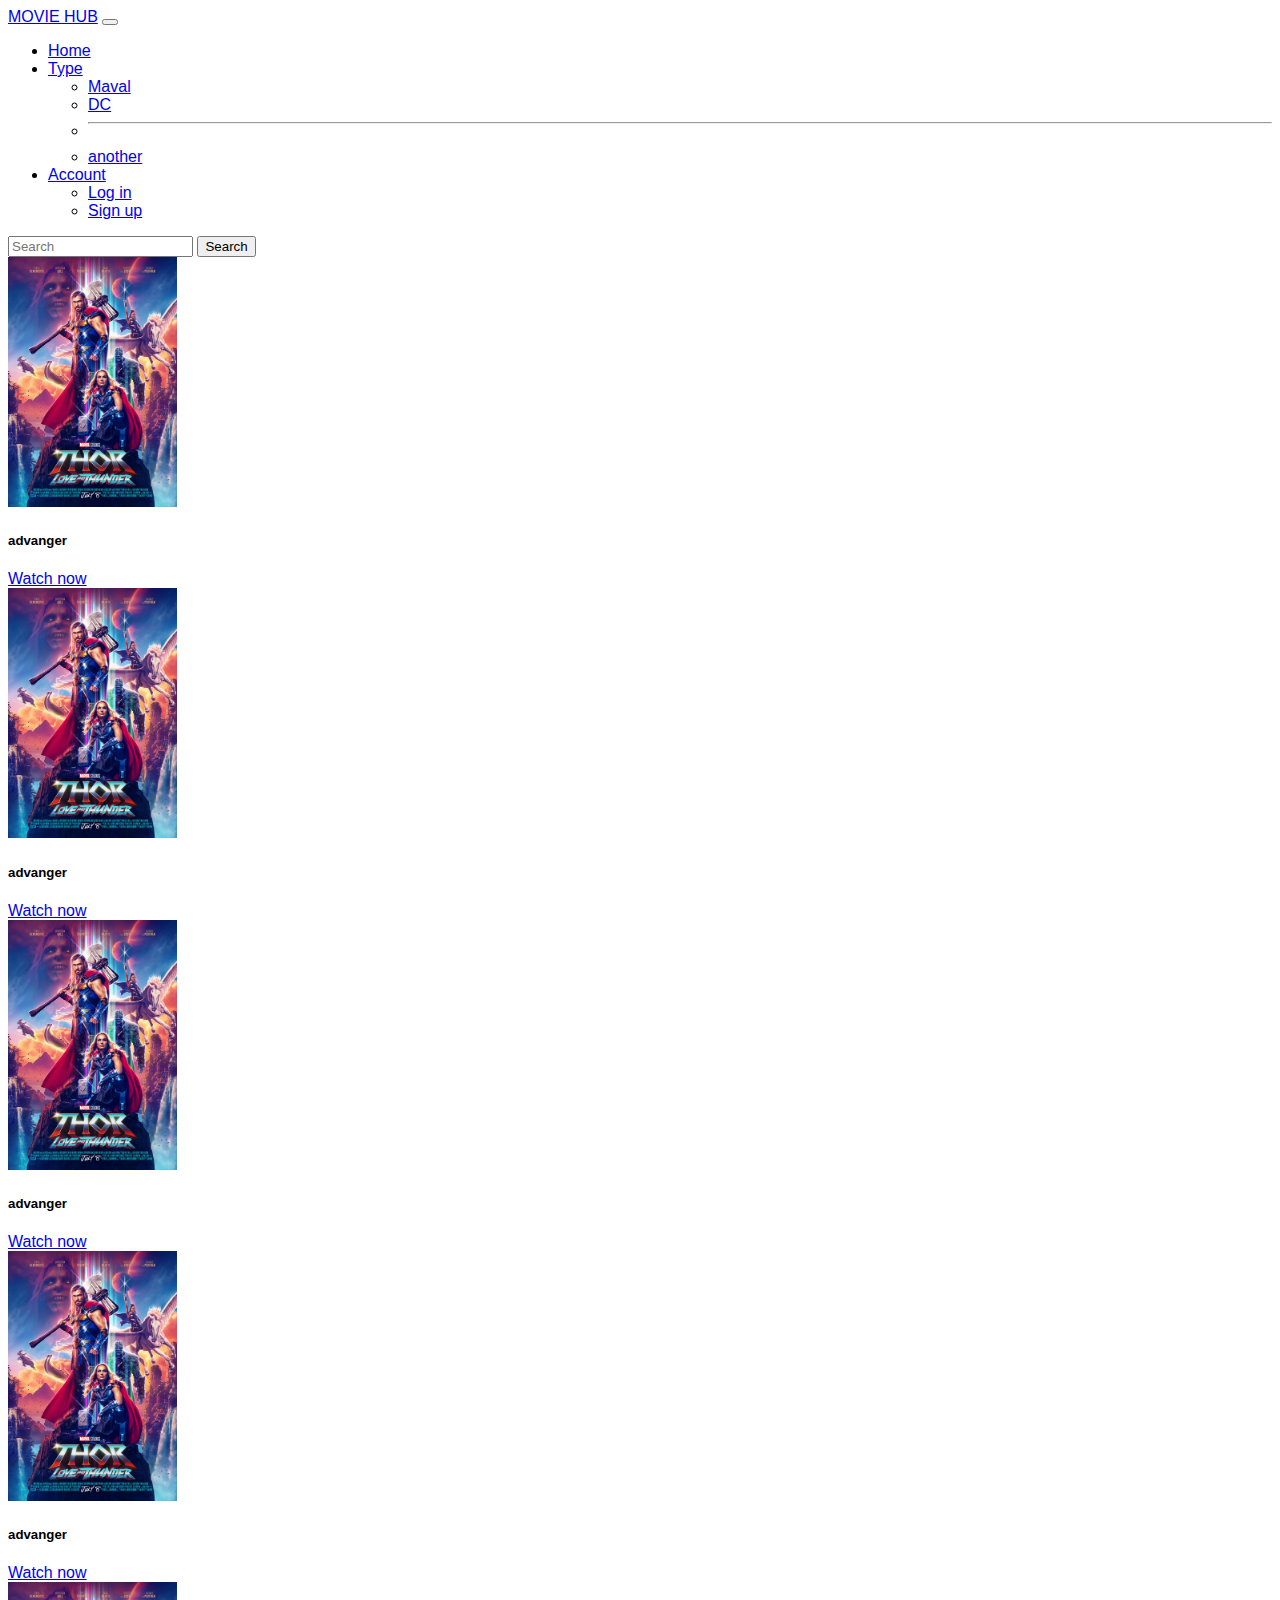
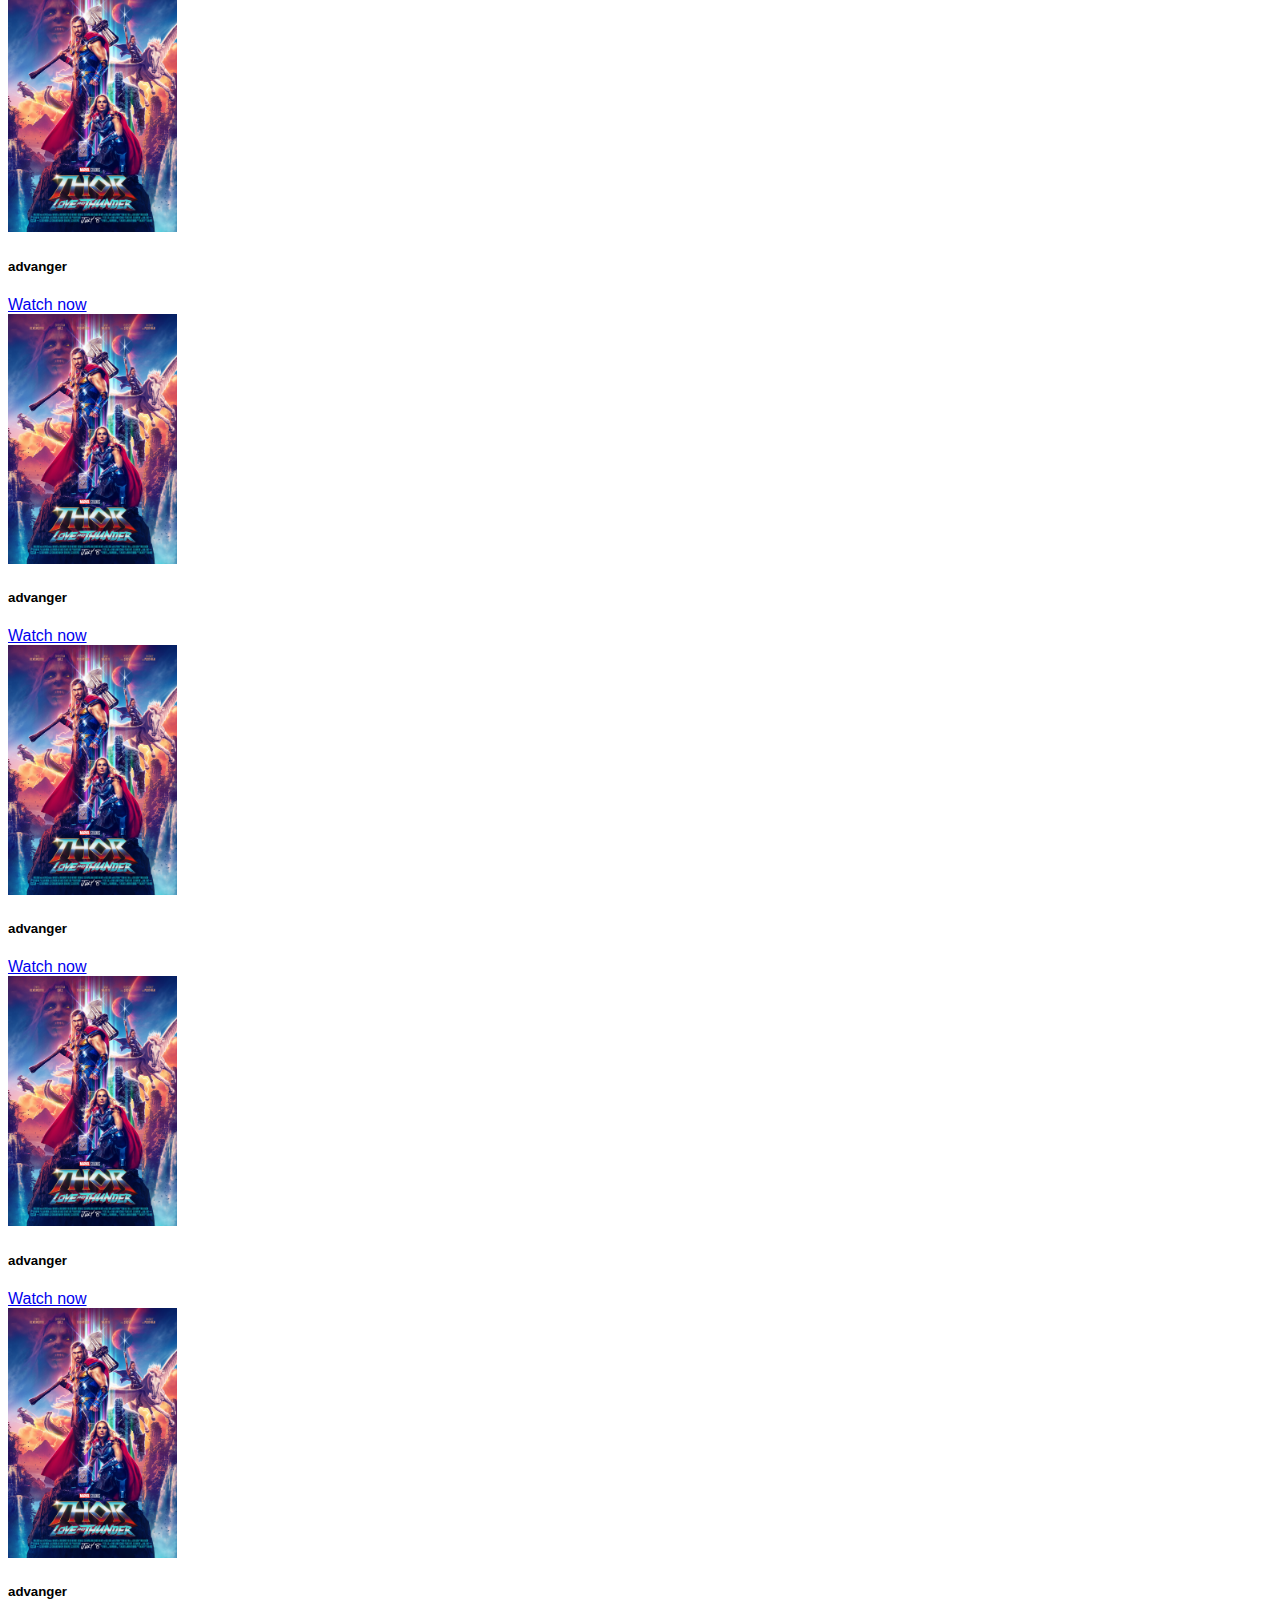
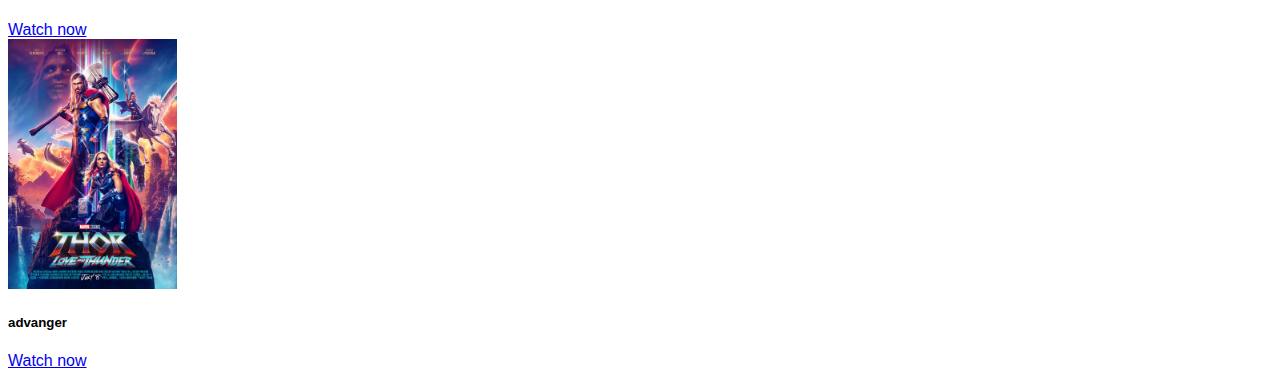
<file: index.html>
<!DOCTYPE html>
<html lang="en">

<head>
    <meta charset="UTF-8">
    <meta http-equiv="X-UA-Compatible" content="IE=edge">
    <meta name="viewport" content="width=device-width, initial-scale=1.0">
    <title>Project</title>
    <!-- CSS only -->
    <link href="https://cdn.jsdelivr.net/npm/bootstrap@5.2.1/dist/css/bootstrap.min.css" rel="stylesheet"
        integrity="sha384-iYQeCzEYFbKjA/T2uDLTpkwGzCiq6soy8tYaI1GyVh/UjpbCx/TYkiZhlZB6+fzT" crossorigin="anonymous">
    <link rel="stylesheet" href="style.css">
</head>

<body class="d-flex flex flex-column " style="height: 100vh;">
    <nav class="navbar navbar-expand-lg bg-info">
        <div class="container-fluid">
            <!-- <img src="" alt=""> -->
            <a class="navbar-brand fw-bold text-danger" href="#">MOVIE <span class="fw-bold text-success">HUB</span></a>
            <button class="navbar-toggler" type="button" data-bs-toggle="collapse" data-bs-target="#navbarScroll"
                aria-controls="navbarScroll" aria-expanded="false" aria-label="Toggle navigation">
                <span class="navbar-toggler-icon"></span>
            </button>
            <div class="collapse navbar-collapse" id="navbarScroll">
                <ul class="navbar-nav me-auto my-2 my-lg-0 navbar-nav-scroll" style="--bs-scroll-height: 100px;">
                    <li class="nav-item">
                        <a class="nav-link active" aria-current="page" href="#">Home</a>
                    </li>
                    <li class="nav-item dropdown">
                        <a class="nav-link dropdown-toggle text-dark " href="#" role="button" data-bs-toggle="dropdown"
                            aria-expanded="false">
                            Type
                        </a>
                        <ul class="dropdown-menu">
                            <li><a class="dropdown-item " href="#">Maval</a></li>
                            <li><a class="dropdown-item " href="#">DC</a></li>
                            <li>
                                <hr class="dropdown-divider">
                            </li>
                            <li><a class="dropdown-item " href="#">another</a></li>
                        </ul>
                    </li>
                    <li class="nav-item dropdown">
                        <a class="nav-link dropdown-toggle text-dark " href="#" role="button" data-bs-toggle="dropdown"
                            aria-expanded="false">
                            Account
                        </a>
                        <ul class="dropdown-menu">
                            <li><a class="dropdown-item" href="#">Log in</a></li>
                            <li><a class="dropdown-item" href="page/sign.html">Sign up</a></li>
                        </ul>
                    </li>
                </ul>
                <form class="d-flex " role="search">
                    <input class="form-control me-2" type="search" placeholder="Search" aria-label="Search">
                    <button class="btn btn-outline-success " type="submit">Search</button>
                </form>
            </div>
        </div>
    </nav>
    <main class="container-11 d-flex row align-items-center justify-content-center  bg-success gap-4 flex-wrap p-3">
        <div class="card col-lg-2 col-md-3 col-10 rounded-4">
            <img src="img/thor.jpg" class="card-img-top rounded-4 mt-3" alt="#"height="250px">
            <div class="card-body">
                <h5 class="card-title">advanger</h5>
                <a href="#" class="btn btn-success">Watch now</a>
            </div>
        </div>
        <div class="card col-lg-2 col-md-3 col-10 rounded-4">
            <img src="img/thor.jpg" class="card-img-top rounded-4 mt-3" alt="#"height="250px">
            <div class="card-body">
                <h5 class="card-title">advanger</h5>
                <a href="#" class="btn btn-success">Watch now</a>
            </div>
        </div>
        <div class="card col-lg-2 col-md-3 col-10 rounded-4">
            <img src="img/thor.jpg" class="card-img-top rounded-4 mt-3" alt="#"height="250px">
            <div class="card-body">
                <h5 class="card-title">advanger</h5>
                <a href="#" class="btn btn-success">Watch now</a>
            </div>
        </div>
        <div class="card col-lg-2 col-md-3 col-10 rounded-4">
            <img src="img/thor.jpg" class="card-img-top rounded-4 mt-3" alt="#"height="250px">
            <div class="card-body">
                <h5 class="card-title">advanger</h5>
                <a href="#" class="btn btn-success">Watch now</a>
            </div>
        </div>
        <div class="card col-lg-2 col-md-3 col-10 rounded-4">
            <img src="img/thor.jpg" class="card-img-top rounded-4 mt-3" alt="#"height="250px">
            <div class="card-body">
                <h5 class="card-title">advanger</h5>
                <a href="#" class="btn btn-success">Watch now</a>
            </div>
        </div>
        <div class="card col-lg-2 col-md-3 col-10 rounded-4">
            <img src="img/thor.jpg" class="card-img-top rounded-4 mt-3" alt="#"height="250px">
            <div class="card-body">
                <h5 class="card-title">advanger</h5>
                <a href="#" class="btn btn-success">Watch now</a>
            </div>
        </div>
        <div class="card col-lg-2 col-md-3 col-10 rounded-4">
            <img src="img/thor.jpg" class="card-img-top rounded-4 mt-3" alt="#"height="250px">
            <div class="card-body">
                <h5 class="card-title">advanger</h5>
                <a href="#" class="btn btn-success">Watch now</a>
            </div>
        </div>
        <div class="card col-lg-2 col-md-3 col-10 rounded-4">
            <img src="img/thor.jpg" class="card-img-top rounded-4 mt-3" alt="#"height="250px">
            <div class="card-body">
                <h5 class="card-title">advanger</h5>
                <a href="#" class="btn btn-success">Watch now</a>
            </div>
        </div>
        <div class="card col-lg-2 col-md-3 col-10 rounded-4">
            <img src="img/thor.jpg" class="card-img-top rounded-4 mt-3" alt="#"height="250px">
            <div class="card-body">
                <h5 class="card-title">advanger</h5>
                <a href="#" class="btn btn-success">Watch now</a>
            </div>
        </div>
        <div class="card col-lg-2 col-md-3 col-10 rounded-4">
            <img src="img/thor.jpg" class="card-img-top rounded-4 mt-3" alt="#"height="250px">
            <div class="card-body">
                <h5 class="card-title">advanger</h5>
                <a href="#" class="btn btn-success">Watch now</a>
            </div>
        </div>
    </main>
    <footer>
    </footer>
    <script src="https://cdn.jsdelivr.net/npm/bootstrap@5.2.1/dist/js/bootstrap.bundle.min.js"
        integrity="sha384-u1OknCvxWvY5kfmNBILK2hRnQC3Pr17a+RTT6rIHI7NnikvbZlHgTPOOmMi466C8"
        crossorigin="anonymous"></script>
</body>

</html>
</file>
<file: style.css>
body{
    font-family: sans-serif;
}
@media(max-width:576px){
    main img{
        height: 350px;
    }
}
</file>
